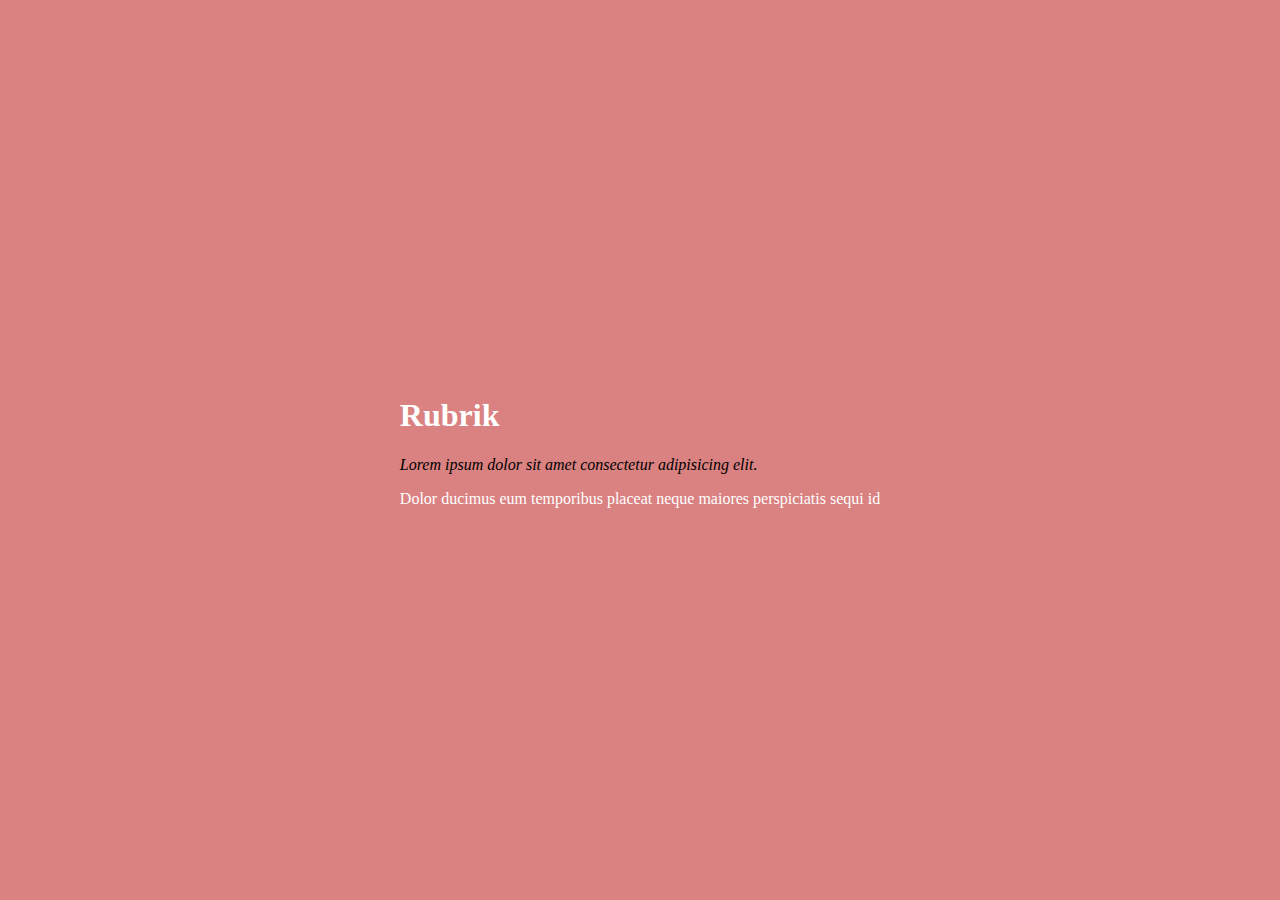
<file: q12/index.html>
<!DOCTYPE html>
<html lang="en">

<head>
    <meta charset="UTF-8">
    <meta name="viewport" content="width=device-width, initial-scale=1.0">
    <title>Q12</title>
    <link rel="stylesheet" href="style.css">
</head>

<body>
    <!-- lägg padding på alla sidor ute i kanterna, som en ram runt hela webbläsarens fönster
     - gör rubriken vit
     - gör endast första paragrafen kursiv (italic)
     - gör endast den andra paragrafen vit
     - ändra bakgrundsfärgen på hela webbläsarens fönster till en färg som står i bra kontrast till både svart och vit.
        allt textinnehåll på sidan ska vara tydligt och synligt -->
    <div class="container">
        <h1>Rubrik</h1>
        <p class="italic">Lorem ipsum dolor sit amet consectetur adipisicing elit.</p>
        <p class="white">Dolor ducimus eum temporibus placeat neque maiores perspiciatis sequi id</p>
    </div>
</body>

</html>
</file>
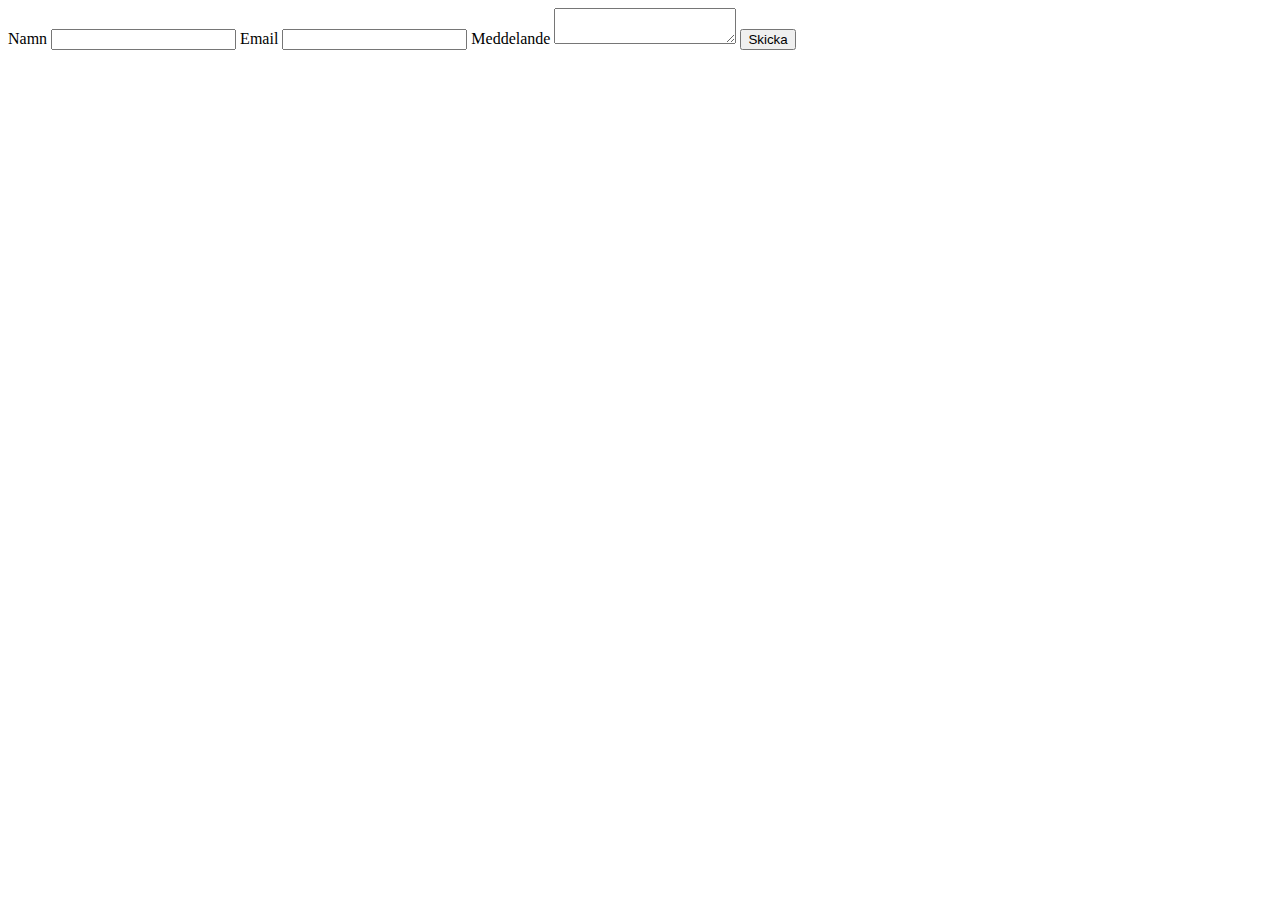
<file: q3/index.html>
<!DOCTYPE html>
<html lang="en">

<head>
    <meta charset="UTF-8">
    <meta name="viewport" content="width=device-width, initial-scale=1.0">
    <title>Formulär</title>
</head>

<body>
    <!-- ett eller flera element saknas för att formuläret ska fungera -->
    <form onsubmit="alert('Formuläret skickades')">
        <label for="name">Namn</label>
        <input type="text" id="name" name="name">
        <label for="email">Email</label>
        <input type="email" id="email" name="email">
        <label for="message">Meddelande</label>
        <textarea id="message" name="message"></textarea>
        <input type="submit" value="Skicka">
        <!-- <button id="submit">Skicka</button> -->
    </form>
</body>

</html>
</file>
<file: q12/style.css>
body {
  margin: 0;
  padding: 20vh;
  background-color: rgb(218, 129, 129);
}
.container {
  position: absolute;
  top: 50%;
  left: 50%;
  transform: translate(-50%, -50%);
}
h1 {
  color: white;
}
.italic {
  font-style: italic;
}
.white {
  color: white;
}
</file>
